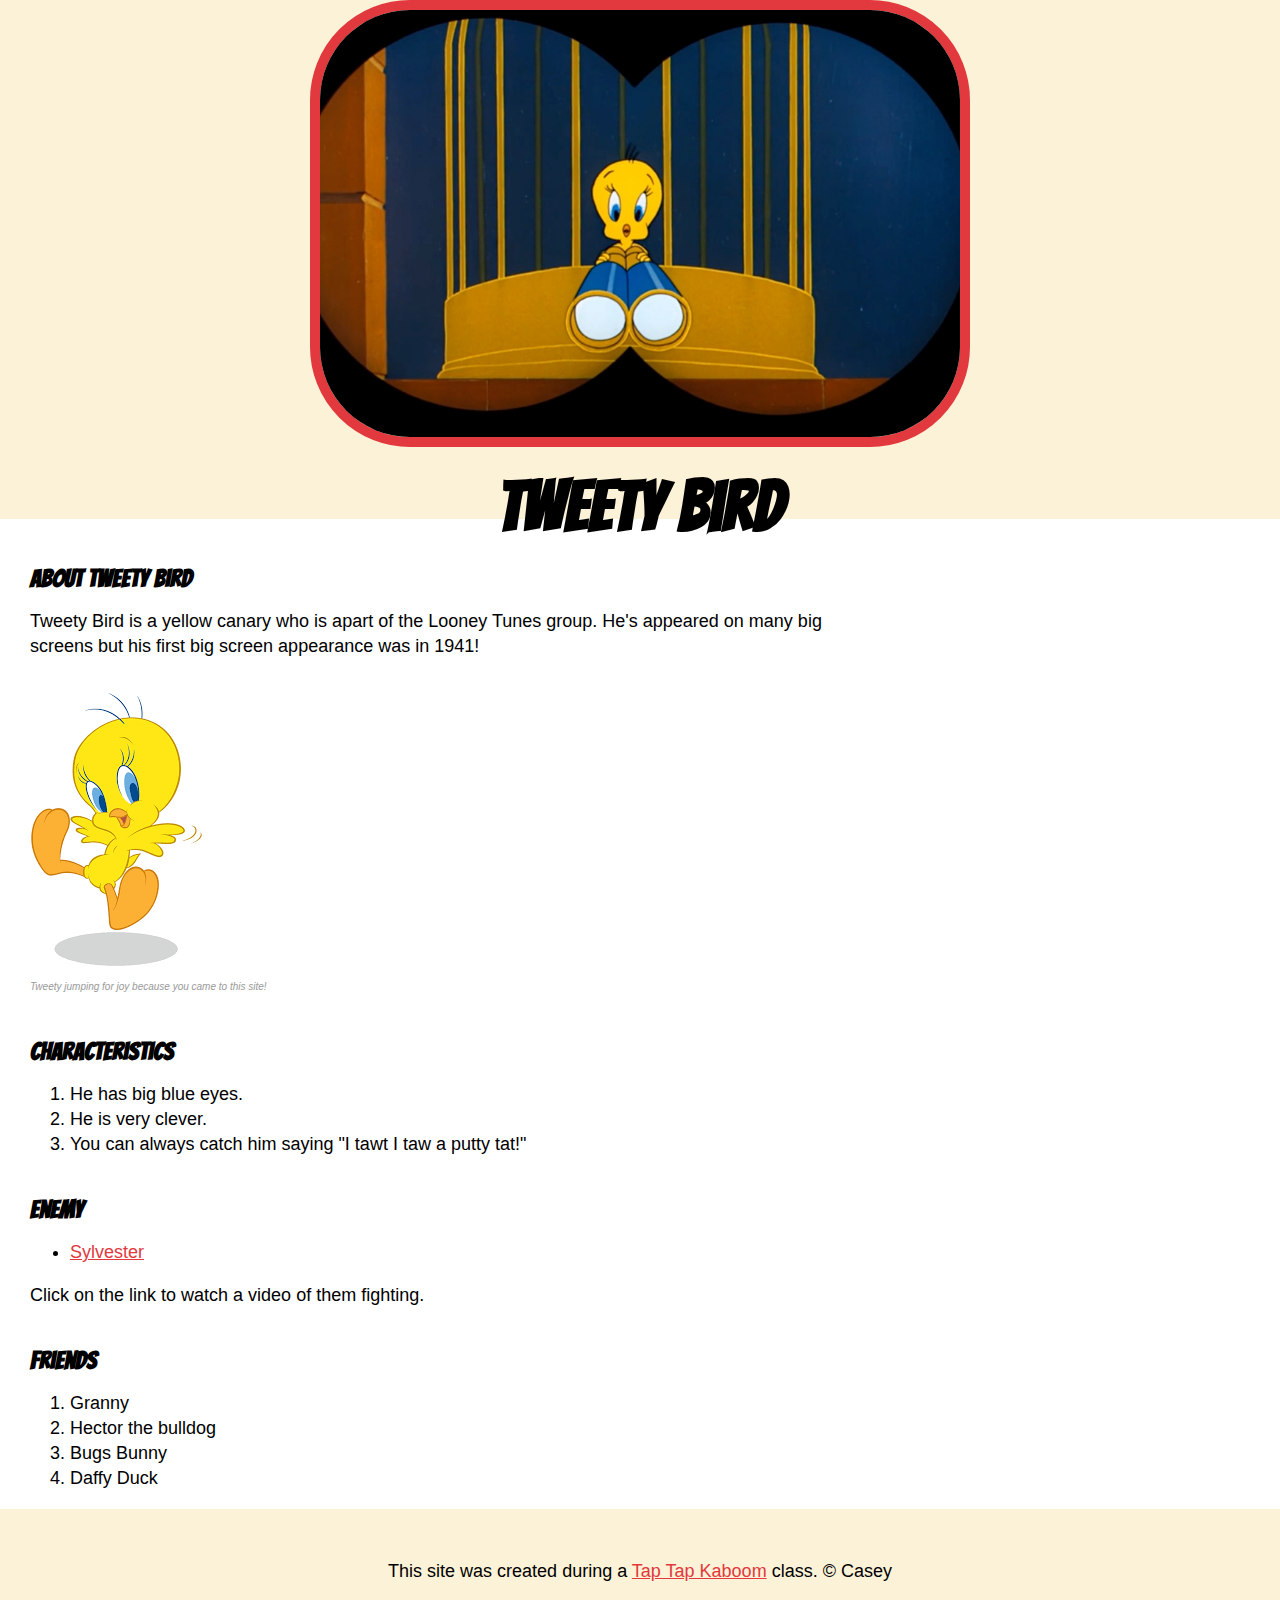
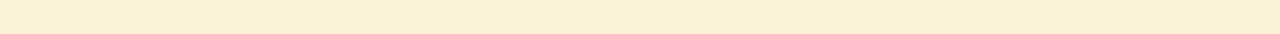
<file: index.html>
<!DOCTYPE html>
<html>
<head>
    <title>Tweety Bird</title>
    <link rel="icon" href="img/favicon.jpeg">
    <link href="https://fonts.googleapis.com/css2?family=Bangers&display=swap" rel="stylesheet">
    <link rel="stylesheet" type="text/CSS" href="CSS/hero.css" >
</head>
<body>
    <!--header element-->
    <header>
        <img src="img/tb-avatar.jpeg">
        <h1>Tweety Bird</h1>
    </header>

    <!-- main element -->
    <main>
        <h2>About Tweety Bird</h2>
        <p>Tweety Bird is a yellow canary who is apart of the Looney Tunes group. He's appeared on many big screens but his first big screen appearance was in 1941!</p>
        <img src="img/tb-bodypt2.jpeg">
        <p class="caption">Tweety jumping for joy because you came to this site!</p>
        <!-- Characteristics -->
        <h2>Characteristics</h2>
        <ol>
            <li>He has big blue eyes.</li>
            <li>He is very clever.</li>
            <li>You can always catch him saying "I tawt I taw a putty tat!"</li>
        </ol>
        <!-- Enemies/Friends -->
        <h2>Enemy</h2>
        <ul>
            <li><a target="_blank" href="https://www.youtube.com/watch?v=mYhNljS5Sug"> Sylvester</a></li>
        </ul>
        <p>Click on the link to watch a video of them fighting.</p>
        <h2>Friends</h2>
        <ol>
            <li>Granny</li>
            <li>Hector the bulldog</li>
            <li>Bugs Bunny</li>
            <li>Daffy Duck</li>
        </ol>
  </main>

<!-- Footer Element -->
<footer>
    <p>This site was created during a <a href="https://taptapkaboom.com">Tap Tap Kaboom</a> class. &copy; Casey</p>
</footer>

</body>
</html>
</file>
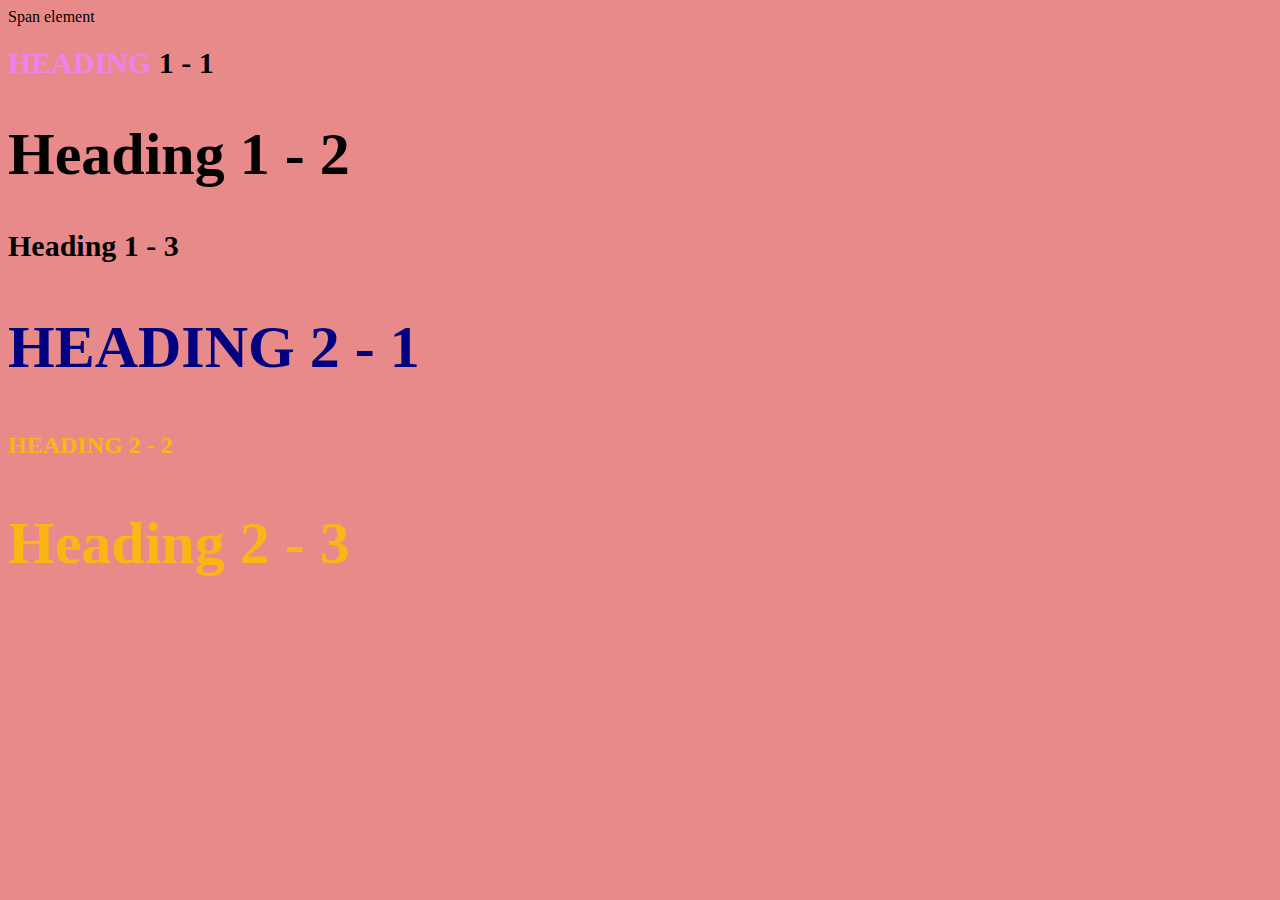
<file: Style-Test.html>
<!DOCTYPE html>

<html>  
<head>
    <title> Style test</title>
    <link rel="stylesheet" type="text/css" href="CSS/test.css">
</head>
<body>
    <span>Span element</span>
    <h1 class="uppercase"><span>Heading</span> 1 - 1</h1>
    <h1 class="big">Heading 1 - 2</h1>
    <h1 >Heading 1 - 3</h1>

    <h2 class="big uppercase">Heading 2 - 1</h2>
    <h2 class="uppercase">Heading 2 - 2</h2>
    <h2 class="big">Heading 2 - 3</h2>
    

</body>
</html>
</file>
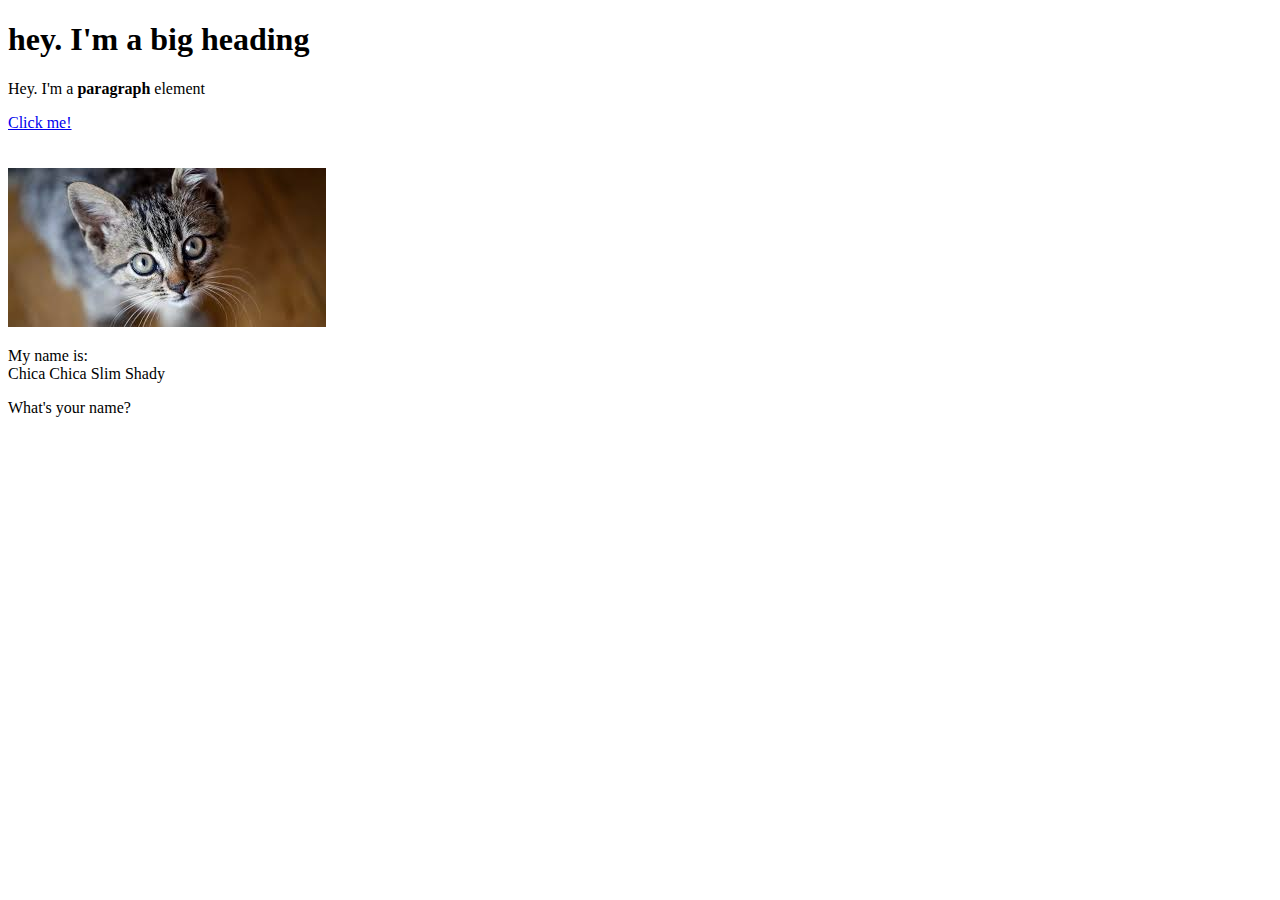
<file: Test.html>
<!DOCTYPE html> 
<html>
<head>
    <title>Test page</title>
</head>
<body>  
    <h1> hey. I'm a big heading </h1>
    <p>Hey. I'm a <b>paragraph</b> element</p>
    <a href="https://google.com" target="_blank" title="Lets go to Google"  >Click me!</a>
    <br>
    <br>
    <br>
    <img    src="[data-uri]">
    <p>My name is: <br> Chica Chica Slim Shady</p>
    <ghf>What's your name?</ghf>
</body>
</html>
</file>
<file: CSS/hero.css>
body{
    margin: 0;  
    font-family: 'Helvetica', 'Arial', sans-serif;
    font-size: 18px;
    line-height: 25px;
}

header{
    background-color: #fcf2d7;
    text-align: center;
    font-family: 'Bangers', cursive;
    font-size: 35px;
}
h1, h2{
    font-family:'Bangers', cursive;
}

header img{
    height: 15%;
    width: 50%;
    border-radius: 100px;
    border: 10px solid #E1393E;
}

main{
    max-width: 800px;
    margin: 10px;
    padding: 0 20px;
}
main img{
    max-width: 100%;
}
h2{
    font-size: 25px;
    margin: 40px 0 10px;
}
p.caption{
    color: #999999;
    font-size: 10px;
    font-style:italic;
    margin-top: 0;
}
a{
    color: #E1393E;
}
a:hover{
    color:  #fad56e;
}

footer{
    background-color: #fcf2d7;
    text-align: center;
    padding: 50px;
}
footer p{
    margin: 0;
}
</file>
<file: CSS/test.css>
body{
    background-color: rgb(233, 138, 138);
}


h1{
    font-size: 30px;
    color: #000000
}

h2{
    color: #fcb514
}
.big{
    font-size: 60px;
}
.uppercase{
    text-transform: uppercase;
}
.big.uppercase{
    color: navy;
}
h1 span{
    color: violet;
</file>
